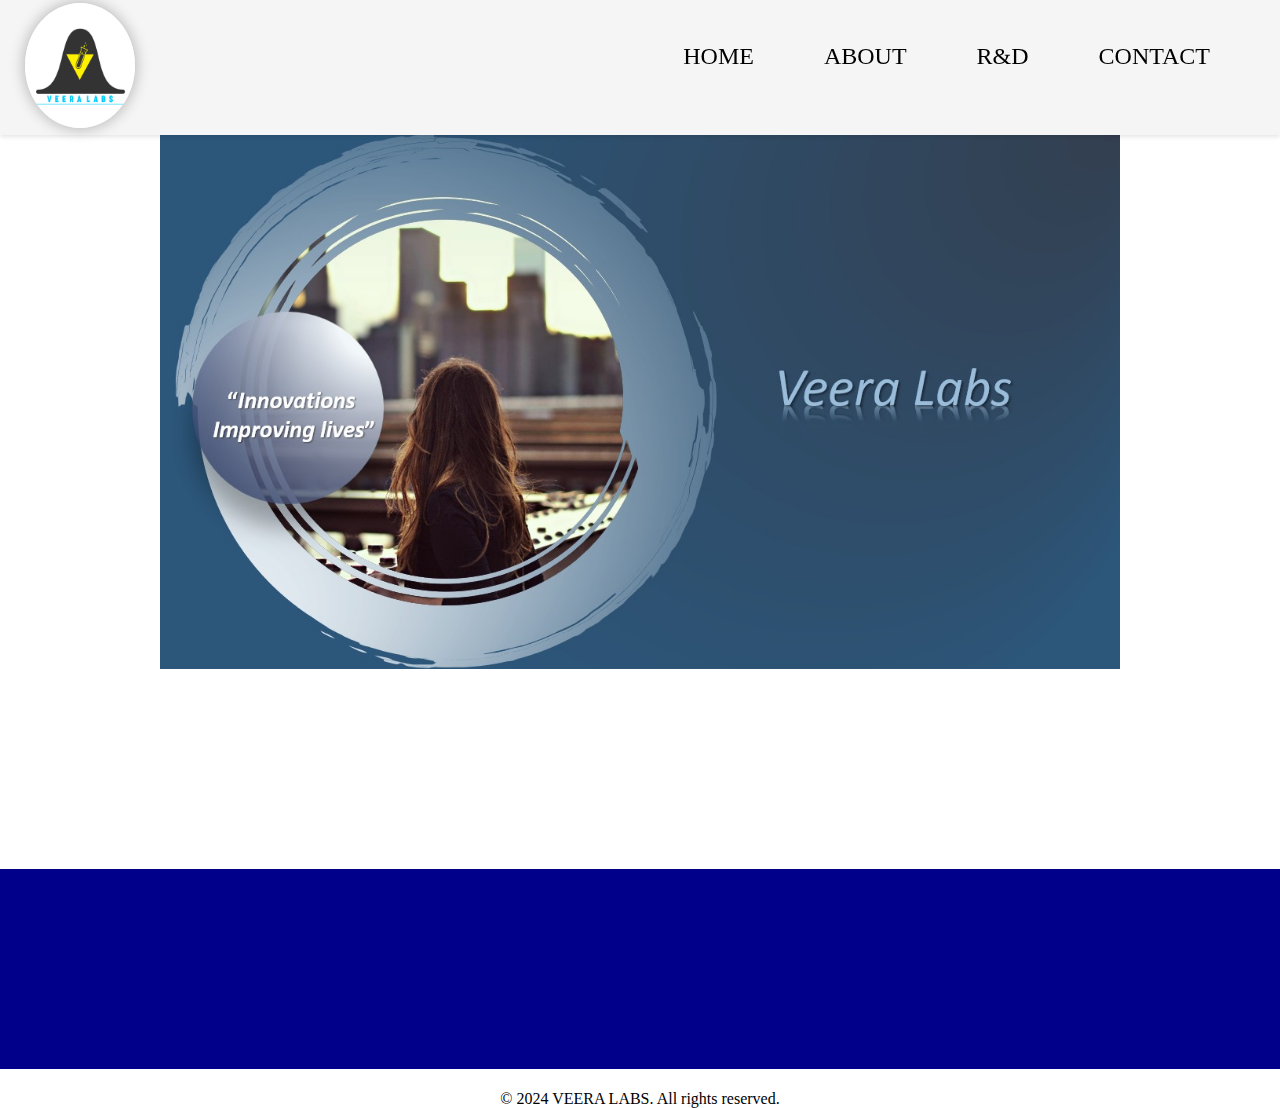
<file: web.html>
<html lang="en" scrolling="yes">
<head>
    <meta charset="UTF-8">
    <meta name="viewport" content="width=device-width, initial-scale=1.0">
    <title>VEERA LABS</title>
    <link rel="stylesheet" href="web.css">
    <link href="https://cdn.jsdelivr.net/npm/bootstrap@5.3.8/dist/css/bootstrap.min.css" rel="stylesheet" integrity="sha384-sRIl4kxILFvY47J16cr9ZwB07vP4J8+LH7qKQnuqkuIAvNWLzeN8tE5YBujZqJLB" crossorigin="anonymous">

</head>
<body>
    <div class="myBody">
        <div class="myNavBack"></div>
        <div class="myNav hide" style="display: block;"></div>
        
        <div class="header-fixed">
            <div class="nav-item navLogo" id="logo">
                <img class="logo-img" src="logo.jpg" alt="VEERA LABS Logo">
            </div>
            <div class="nav-bar">
                <ul class="nav-items-list">
                    <li class="nav-item">
                        <a class="nav-link Nav-Link" href="#" onclick="goHome(); return false;">HOME</a>
                    </li>
                    
                    <li class="nav-item">
                        <a class="nav-link Nav-Link" href="#" onclick="loadAbout(); return false;">ABOUT</a>
                    </li>
                    <li class="menuBarContr nav-item">
                        <a class="nav-link Nav-Link" href="#" onclick="loadRD(); return false;">R&D</a>
                        
                    </li>
                    <li class="nav-item">
                        <a class="nav-link Nav-Link" href="#" onclick="Contact(); return false;">CONTACT </a>
                        
                    </li>
                </ul>
            </div>
            <div>
                
            </div>
        </div>
        


        
        
    </div>
    
    <script>
        function loadAbout() {
            const homeSection = document.getElementById('home');
            const aboutContainer = document.getElementById('aboutContent');
            const contactSection = document.getElementById('contact');
            const rdContainer = document.getElementById('rdContent');
            rdContainer.style.display = 'none';
            homeSection.style.display = 'none';
            contactSection.style.display = 'none';
            aboutContainer.style.display = 'flex';
            aboutContainer.innerHTML = `
                <div class="about-profiles">
                    <div class="profile-item" onclick="showProfile('company')">
                        <h3>Company Profile</h3>
                        <p>Learn about our company</p>
                    </div>
                    <div class="profile-item" onclick="showProfile('team')">
                        <h3>Team</h3>
                        <p>Meet our team members</p>
                    </div>
                    <div class="profile-item" onclick="showProfile('about')">
                        <h3>About</h3>
                        <p>More about us</p>
                    </div>
                </div>
                <div id="profileContent"></div>
            `;
        }
          
        function showProfile(profileType) {
            const profileContent = document.getElementById('profileContent');
            const profilesDiv = document.querySelector('.about-profiles');
            
            const profiles = {
                company: '<div class="profile-detail"><button class="back-button" onclick="goBack()">← Back</button><img src="companypro.png" alt="Company Profile" style="width:100%; height:auto;"></div>',
                team: '<div class="profile-detail"><button class="back-button" onclick="goBack()">← Back</button><img src="team.png" alt="Team" style="width:100%; height:auto;"></div>',
                about: '<div class="profile-detail"><button class="back-button" onclick="goBack()">← Back</button><img src="aboutus.png" alt="About" style="width:100%; height:auto;"></div>',
                 };
            if (profileType === 'company'|| profileType === 'team' || profileType === 'about' ) {
                profilesDiv.style.display = 'none';
            } else {
                profilesDiv.style.display = 'flex';

            }
            profileContent.innerHTML = profiles[profileType] || '';

            
        }
        function goBack() {
            const profilesDiv = document.querySelector('.about-profiles');
            const profileContent = document.getElementById('profileContent');
            profilesDiv.style.display = 'flex';
            
            profileContent.innerHTML = '';
        }
        function loadRD() {
            const homeSection = document.getElementById('home');
            const aboutContainer = document.getElementById('aboutContent');
            const rdContainer = document.getElementById('rdContent');
            const contactSection = document.getElementById('contact');
            homeSection.style.display = 'none';
            contactSection.style.display = 'none';
            aboutContainer.style.display = 'none';
            rdContainer.style.display = 'flex';
            rdContainer.innerHTML = `
                <div class="rd-profiles">
                    <div class="profile-item" onclick="rdProfile('dosages')">
                        <h3> Dosages Expertise : Formulation and Analytical development  </h3>
                        <p>Advanced research and development</p>
                    </div>
                    <div class="profile-item" onclick="rdProfile('formulation')">
                        <h3>Formulation & Analytical Development Lab</h3>
                        <p>Innovative product development</p>
                    </div>
                    <div class="profile-item" onclick="rdProfile('equipment')">
                        <h3>Capacities of R&D Equipment's</h3>
                        <p>Comprehensive equipment capabilities</p>
                    </div>
                </div>
                <div id="rdProfileContent"></div>
            `;
        }
         function rdProfile(profileType) {
            const rdProfileContent = document.getElementById('rdProfileContent');
            const profiles1Div = document.querySelector('.rd-profiles');
            
            const profiles1 = {
                dosages: '<div class="profile-detail"><button class="back-button" onclick="goBack3()">← Back</button><img src="Dosage.png" alt="dosages" style="width:100%; height:auto;"></div>',
                formulation: '<div class="profile-detail"><button class="back-button" onclick="goBack3()">← Back</button><img src="lab1.png" alt="formulation" style="width:100%; height:auto;"><img src="lab2.png" alt="formulation" style="width:100%; height:auto;"></div>',
                equipment: '<div class="profile-detail"><button class="back-button" onclick="goBack3()">← Back</button><img src="equip.png" alt="equipment" style="width:100%; height:auto;"></div>',
                 };
            if (profileType === 'dosages'|| profileType === 'formulation' || profileType === 'equipment' ) {
                profiles1Div.style.display = 'none';
            } 
            else {
                profiles1Div.style.display = 'flex';

            }
            rdProfileContent.innerHTML = profiles1[profileType] || '';

            
        }
        function goBack3() {
          
            const profiles1Div = document.querySelector('.rd-profiles');
            const rdProfileContent = document.getElementById('rdProfileContent');
            profiles1Div.style.display = 'flex';
            rdProfileContent.innerHTML = '';
        }

        function goHome() {
            const homeSection = document.getElementById('home');
            const aboutContainer = document.getElementById('aboutContent');
            const contactSection = document.getElementById('contact');
            const rdContainer = document.getElementById('rdContent');
            rdContainer.style.display = 'none';
            contactSection.style.display = 'none';
            aboutContainer.style.display = 'none';
            homeSection.style.display = 'block';
            
        }function Contact() {
            const contactSection = document.getElementById('contact');
            const aboutContainer = document.getElementById('aboutContent');
            const homeSection = document.getElementById('home');
            const rdContainer = document.getElementById('rdContent');
            rdContainer.style.display = 'none';
            homeSection.style.display = 'none';
            aboutContainer.style.display = 'none';
            contactSection.style.display = 'block';

        }
        function goBack2() {
            
            const homeSection = document.getElementById('home');
            homeSection.style.display = 'flex';
            const contactSection = document.getElementById('contact');
            contactSection.style.display = 'none';
        }
           
       
    </script>

<main>
    <div class="home" id="home"  >
        <img src="index.png" alt="VEERA LABS Home Image">
    </div>
    <div class="about-content" id="aboutContent" style="display: none;">
    </div>
    <div class="rd-content" id="rdContent" style="display: none;">
    </div>
     <div class="contact" id="contact" style="display: none;">
        <div class="profile-detail"><button class="back-button" onclick="goBack2()">← Back</button></div> 
        <div class="contact-size">
        <img src="contact.png" alt="VEERA LABS Contact Image" style ="width:100%; height:auto;">
        </div>
    </div>
    
    
</main>
<div class="navHam">

</div>
<div class="footer">
    

        
</div>

<div class="footerultra">
    <p style="color:black; text-align:center; padding-top:5px;">© 2024 VEERA LABS. All rights reserved.</p>

</div>
<script  src="https://cdn.jsdelivr.net/npm/bootstrap@5.3.8/dist/js/bootstrap.bundle.min.js" integrity="sha384-FKyoEForCGlyvwx9Hj09JcYn3nv7wiPVlz7YYwJrWVcXK/BmnVDxM+D2scQbITxI" crossorigin="anonymous">
 
</script>
 
</body>
</html>
</file>
<file: web.css>
* {
  box-sizing: border-box;
}

img {
  max-width: 100%;
  height: auto;
}




body{
    width:100%;
    height:100%;
    margin:0;
    padding:0;
    box-sizing:border-box;
}
.myBody{
    width:100%;
    height:15vh;
    background-size: 10px;
    background-position:top;
    display:flex;
    flex-direction:column;
    background-color:whitesmoke;
}
.header-fixed{
    position:fixed;
    top:0;
    left:0;
    right:0;
    height:15vh;
    background-color:whitesmoke;
    z-index:1000;
    display:flex;
    align-items:center;
    box-shadow:0 2px 4px rgba(0,0,0,0.1);
}
.about-content{
    margin-top:0;
    display:flex;
    justify-content:center;
    align-items:flex-start;
    padding:0;
    min-height:auto;
    width:100%;
}
.about-content img{
    max-width:100%;
    height:auto;
}
.logo-img{
    width:130px;
    height:125px;
    margin-top: -5px;
    margin-left:5px;
    border-radius:50%;
    box-shadow:0 0 15px rgba(0,0,0,0.3);
    animation:rotateLogo 10s linear infinite;
}
.nav-bar{
    width:100%;
    height:140px;
    flex:1;
} 
.nav-item.navLogo{
    width:150px;
    height:150px;
    display:flex;
    align-items:center;
}
.nav-items-list{
    list-style:none;
    display:flex;
    justify-content:flex-end;
    align-items:center;
    height:50%;
    margin-right:50px;
    gap:30px;
    font-size:x-large;
    
    
    
}
.nav-item{
    display: inline-block;
    padding: 10px 20px;
    text-decoration: none;
}
.nav-link{
    text-decoration:none;
    color:black;
    

}

.home{
    width:100%;
    display:flex;
    justify-content:center;
}


.footer{
    width:100%;
    height:200px;
    margin-top:0;
    margin-left: auto;
    margin-right: auto;
    display: block;
    padding:0;
    background-color:darkblue
    
}
.navHam{
    width:75%;
    height:200px;
    margin-left: auto;
    margin-right: auto;
    display: block;
    background-color:white;
    
}





.about-profiles{
    display:flex;
    gap:20px;
    padding:30px;
    flex-wrap:wrap;
    width:100%;
}

.profile-item{
    flex:1;
    min-width:200px;
    padding:20px;
    border:2px solid #ddd;
    border-radius:8px;
    text-align:center;
    cursor:pointer;
    background-color:#f9f9f9;
    transition:all 0.3s ease;
}

.profile-item:hover{
    border-color:#333;
    box-shadow:0 4px 8px rgba(0,0,0,0.2);
    background-color:#f0f0f0;
}

.profile-item h3{
    margin:0 0 10px 0;
    font-size:1.2rem;
    color:#333;
}

.profile-item p{
    margin:0;
    color:#666;
    font-size:0.9rem;
}

.profile-detail{
    padding:30px;
    width:100%;
}

.back-button{
    padding:10px 20px;
    background-color:#0066cc;
    color:white;
    border:none;
    border-radius:5px;
    cursor:pointer;
    font-size:1rem;
    margin-bottom:20px;
    transition:background-color 0.3s ease;
}

.back-button:hover{
    background-color:#0052a3;
}
.home img{
    width:75%;
    height:auto;
    margin-top:0;
    margin-left: auto;
    margin-right: auto;
    display: block;
    padding:0;
}
.contact-size{
    width:75%;
    height:auto;
    margin-top:0;
    margin-left: auto;
    margin-right: auto;
    display: block;
    padding:0;
}

.footerultra{
    width:75%;
    margin-left: auto;
    margin-right: auto;
    display: block;
}

.rd-content{
    display:flex;
    align-items:center;
    justify-content:center;
    width:100%;
    padding:30px 0;
}

.rd-blocks{
    display:flex;
    gap:30px;
    width:75%;
    margin:0 auto;
    flex-wrap:wrap;
}

.rd-block{
    flex:1;
    min-width:250px;
    padding:30px;
    border:2px solid #ddd;
    border-radius:8px;
    text-align:center;
    background-color:#f9f9f9;
    transition:all 0.3s ease;
    cursor:pointer;
}

.rd-block:hover{
    border-color:#333;
    box-shadow:0 4px 8px rgba(0,0,0,0.2);
    background-color:#f0f0f0;
}

.rd-block h3{
    margin:0 0 15px 0;
    font-size:1.2rem;
    color:#333;
}

.rd-block p{
    margin:0;
    color:#666;
    font-size:0.95rem;
}
.footer a{
    color:white;
    text-decoration:none;
}
.rd-profiles{
    display:flex;
    gap:20px;
    padding:30px;
    flex-wrap:wrap;
    width:100%;
}
/* ===============================
   MOBILE RESPONSIVE FIX
   =============================== */
@media (max-width: 768px) {

  /* Header */
  .header-fixed {
    height: auto;
    flex-direction: column;
    padding: 10px;
    position: relative;
  }

  .nav-item.navLogo {
    width: auto;
    height: auto;
    justify-content: center;
  }

  .logo-img {
    width: 90px;
    height: 90px;
    margin: 0 auto;
  }

  /* Navbar */
  .nav-bar {
    height: auto;
    width: 100%;
  }

  .nav-items-list {
    flex-direction: column;
    justify-content: center;
    align-items: center;
    margin: 0;
    gap: 10px;
    font-size: medium;
    padding: 10px 0;
  }

  .nav-item {
    padding: 8px 0;
  }

  /* Body spacing (fix header overlap) */
  main {
    margin-top: 180px;
  }

  /* Home image */
  .home img {
    width: 100%;
  }

  /* About / R&D / Contact sections */
  .about-content,
  .rd-content {
    padding: 10px;
  }

  .about-profiles,
  .rd-profiles {
    flex-direction: column;
    padding: 10px;
  }

  .profile-item {
    width: 100%;
  }

  /* Contact image */
  .contact-size {
    width: 100%;
  }

  /* Footer */
  .footer,
  .footerultra {
    width: 100%;
    text-align: center;
  }
}
</file>
